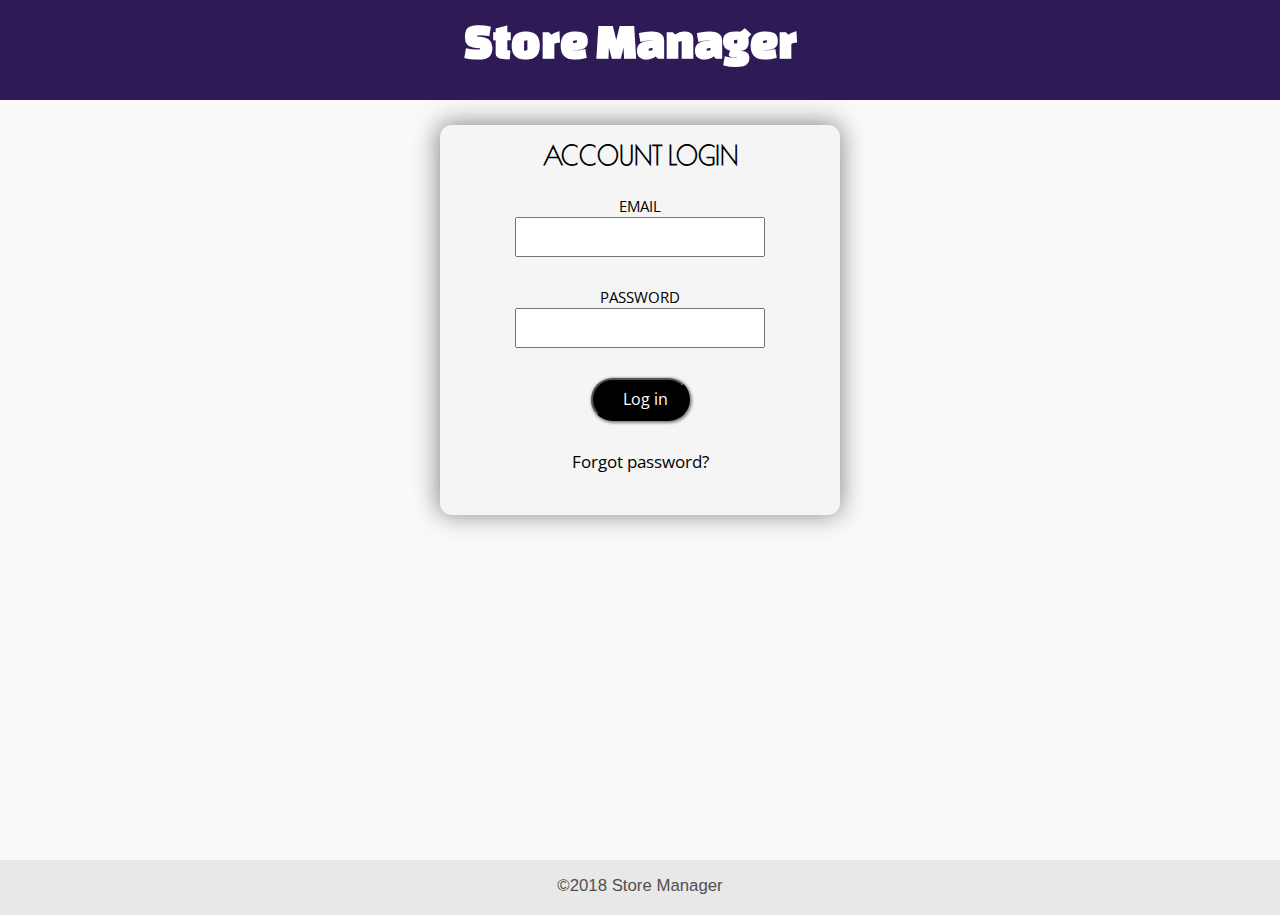
<file: UI/index.html>
<! DOCTYPE html>
<html>
    <head>
        <title>
            Log in
        </title>
        <link rel="stylesheet" type="text/css" href="static/main.css">
        <link href="https://fonts.googleapis.com/css?family=Changa+One|Open+Sans|Poiret+One" rel="stylesheet">
        <meta name="viewport" content="width=device-width, initial-scale=1.0">
    </head>
    <body>
        <div id="main">
        <header id="loginhead">
            <nav id="maintopic">
                <h1>Store Manager</h1>
            <nav>
        </header>
        <div id="admin">
            <h2 class="account">ACCOUNT LOGIN</h2>
            <form id="loginform" action="" method="POST">
                <p class="inputfields">
                   <label class="login">EMAIL</label><br>
                    <input id="email" class="input" type="text">
                </p>
                <p class="inputfields bottomfield">
                    <label class="login">PASSWORD</label><br>
                    <input id="password" class="input" type="password">
                </p>
                <input class="btn" type="button" onclick="loginUser()" value="Log in">
                <p class="forgot"><a href="#">Forgot password?</a></p>
            </form>
           
        </div>
        </div>
        <footer>
            <p>&copy;2018 Store Manager </p>
        </footer>
        <script src="static/js/login.js"></script>
    </body>
</html>
</file>
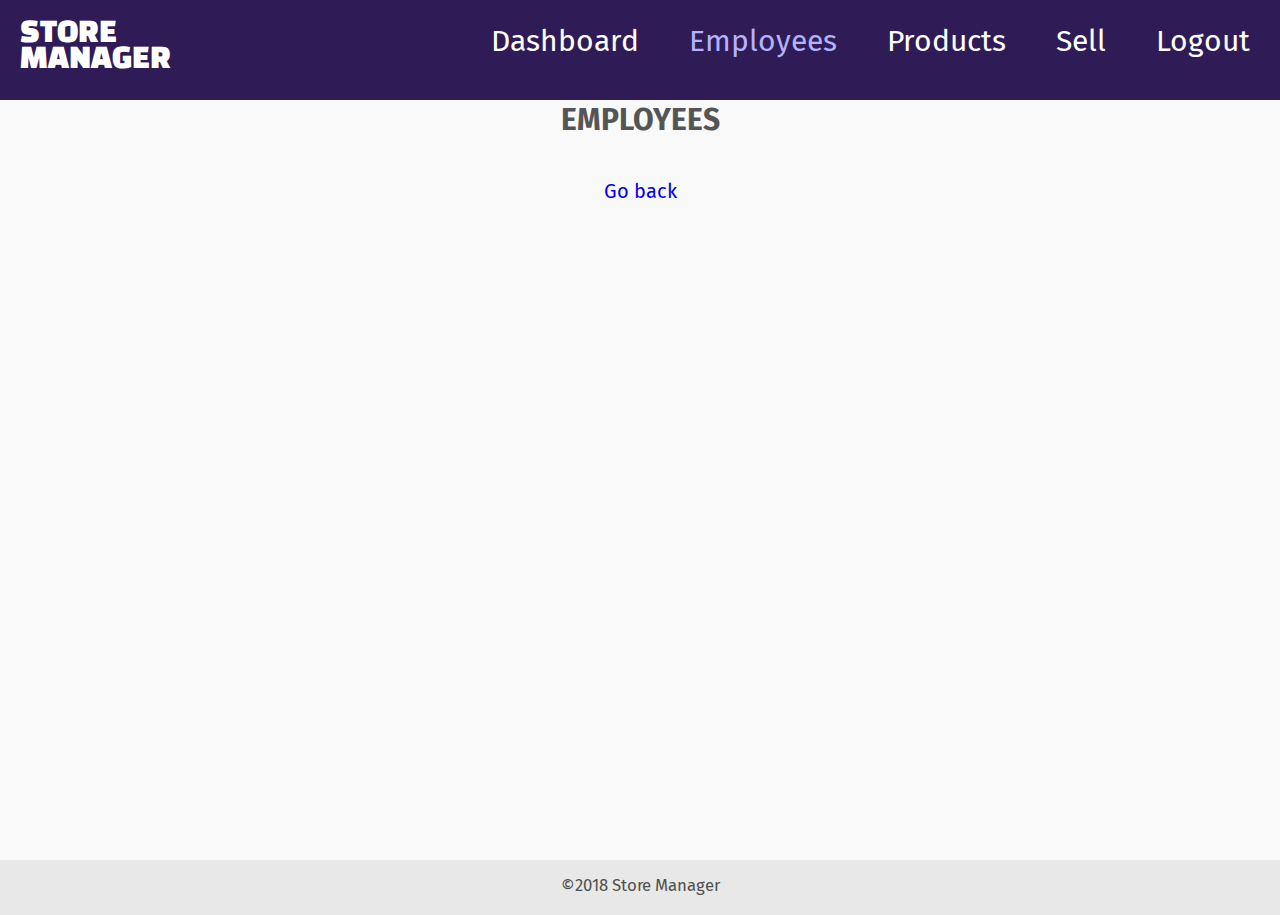
<file: UI/attendant.html>
<!DOCTYPE html>
<html>
    <head>
        <meta charset="utf-8">
        <title>Attendant</title>
        <meta name="viewport" content="width=device-width, initial-scale=1, maximum-scale=1">
        <link rel="stylesheet" href="static/main.css">
        <link href="https://fonts.googleapis.com/css?family=Changa+One|Fira+Sans" rel="stylesheet">
    </head>
    <body>
        <div id="main">
        <header id="attendanthead">
            <a href="#" id="logo">
                <p class="title">STORE</p>
                <p class="title">MANAGER</p>
            </a>
            <nav id="attendantnav">
                <a href="#" id="menu-icon"></a>
            <ul id="navbaritems">
                <li><a href="owner.html" >Dashboard</a></li>
                <li><a href="attendant.html" class="current">Employees</a></li>
                <li><a href="individual.html">Products</a></li>
                <li><a href="sell_product.html">Sell</a></li>
                <li><a href="index.html" onclick="logout()">Logout</a></li>
            </ul>
            </nav>
        </header>
        <div id="description">
            
        </div>

        <h1 id="usertitle">EMPLOYEES</h1>
        <div id="wrapper" class="clearfix">
            <ul id="theattendants">

            </ul>
        </div>
        <p class="backtext"><a href="owner.html">Go back</a></p>
        </div>
        <footer>
            <p>&copy;2018 Store Manager </p>
        </footer>
        <script src="static/js/get_attendants.js"></script>
        <script src="static/js/logout.js"></script>
    </body>
</html>
</file>
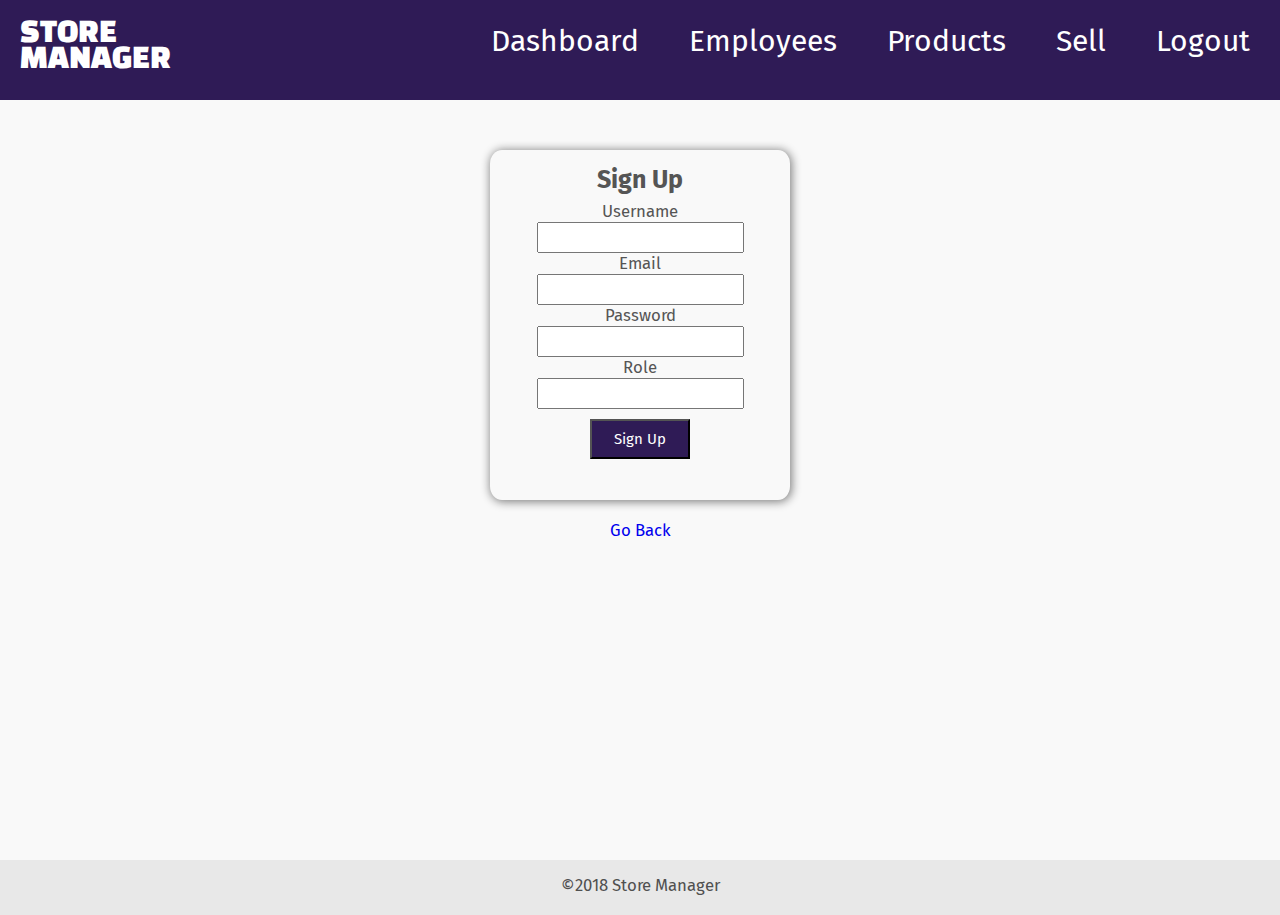
<file: UI/create.html>
<!DOCTYPE html>
<html>
    <head>
            <meta charset="utf-8">
            <title>Create user</title>
            <meta name="viewport" content="width=device-width, initial-scale=1, maximum-scale=1">
            <link rel="stylesheet" href="static/main.css">
            <link href="https://fonts.googleapis.com/css?family=Changa+One|Fira+Sans" rel="stylesheet">
    </head>
    <body>
        <div id="main">
            <header id="attendanthead">
                <a href="#" id="logo">
                    <p class="title">STORE</p>
                    <p class="title">MANAGER</p>
                </a>
                <nav id="attendantnav">
                    <a href="#" id="menu-icon"></a>
                <ul id="navbaritems" class="unordered">
                    <li><a href="owner.html">Dashboard</a></li>
                    <li><a href="attendant.html">Employees</a></li>
                    <li><a href="individual.html">Products</a></li>
                    <li><a href="sell_product.html">Sell</a></li>
                    <li><a href="index.html" onclick="logout()">Logout</a></li>
                </ul>
                </nav>
            </header>
            <div id="description">
                
            </div>
            <div id="create">
                <div>
                    <p id="usercreated"></p>
                </div>
                <h1 class="newbie">Sign Up</h1>
                <form id="userregistration" action="" method="POST">
                    <label>Username</label>
                    <p><input id="username" type="text"></p>
                    <label>Email</label>
                    <p><input id="email" type="text"></p>
                    <label>Password</label>
                    <p><input id="password" type="password"></p>
                    <label>Role</label>
                    <p><input id="role" type="text"></p>
                    <input class="newbtn" type="button" onclick="registerUser()" value="Sign Up">
                    <div id="createusererror">
                        <p id="error-user"></p>
                    </div>
                </form>
            </div>
            <a href="owner.html"><p class="back">Go Back</p></a>
        </div>
        <footer>
            <p>&copy;2018 Store Manager</p>
        </footer>
        <script src="static/js/create_user.js"></script>
        <script src="static/js/owner.js"></script>
        <script src="static/js/logout.js"></script>
    </body>
</html>
</file>
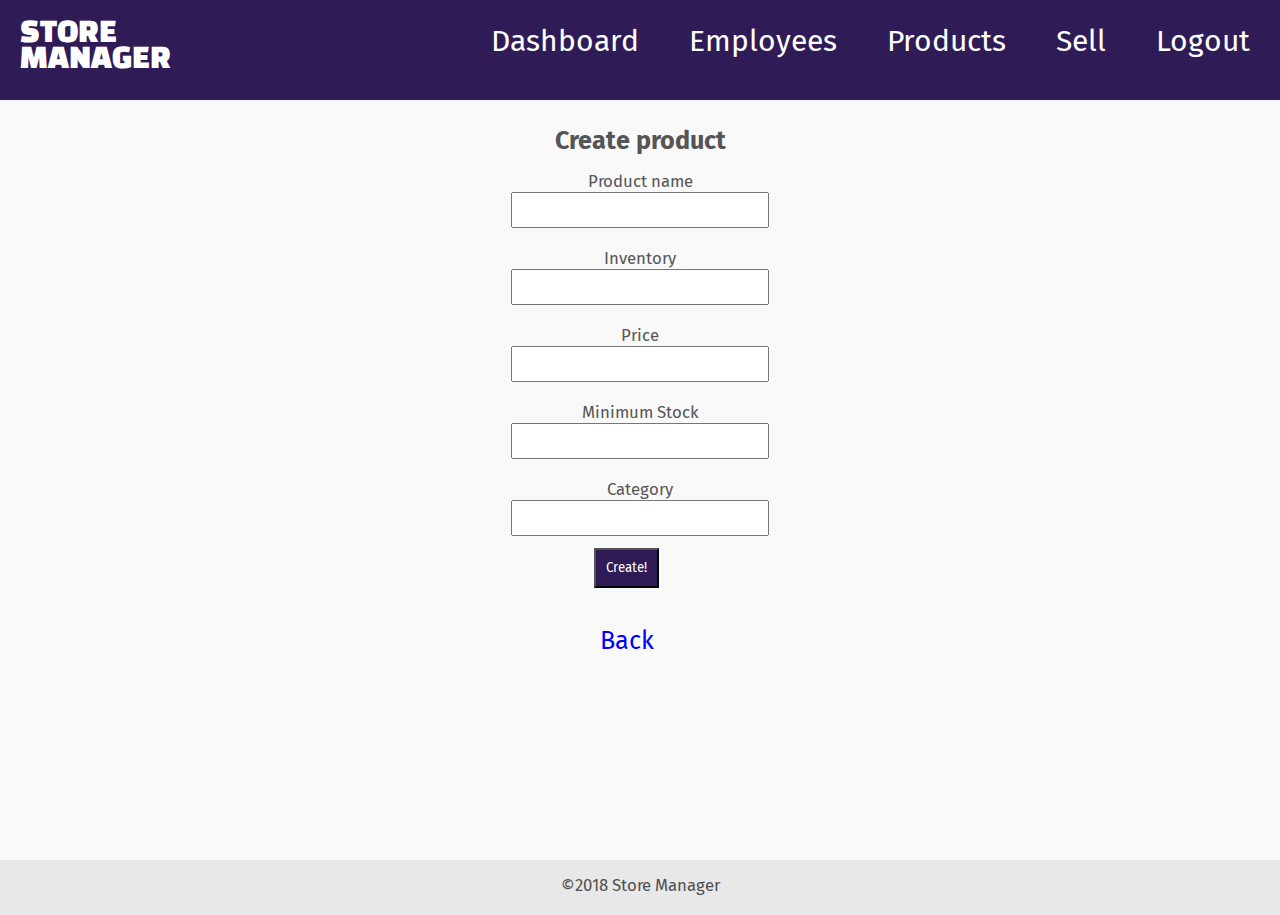
<file: UI/editproduct.html>
<!DOCTYPE html>
<html>
    <head>
        <meta charset="utf-8">
        <title>Store owner</title>
        <meta name="viewport" content="width=device-width, initial-scale=1, maximum-scale=1">
        <link rel="stylesheet" href="static/main.css">
        <link href="https://fonts.googleapis.com/css?family=Changa+One|Fira+Sans" rel="stylesheet">
    </head>
    <body>
        <div id="main">
            <header id="attendanthead">
                <a href="#" id="logo">
                    <p class="title">STORE</p>
                    <p class="title">MANAGER</p>
                </a>
                <nav id="attendantnav">
                    <a href="#" id="menu-icon"></a>
                <ul id="navbaritems" class="unordered">
                    <li><a href="owner.html">Dashboard</a></li>
                    <li><a href="attendant.html">Employees</a></li>
                    <li><a href="individual.html">Products</a></li>
                    <li><a href="sell_product.html">Sell</a></li>
                    <li><a href="index.html" onclick="logout()">Logout</a></li>
                </ul>
                </nav>
            </header>
            <div id="description">
                
            </div>
            <div class="main-items mainsqueeze">
                <div class="owner ownerheight">
                    <div>
                        <p id="product-create"></p>
                    </div>
                    <h1 class='ownerhead'>Create product</h1>
                    <form id="productform" method="POST">
                        <p class="createproduct">
                            <label>Product name</label><br>
                            <input id="createname" type="text">
                        </p>
                        <p class="createproduct">
                            <label>Inventory</label><br>
                            <input id="createinventory" type="text">
                        </p>
                        <p class="createproduct">
                            <label>Price</label><br>
                            <input id="createprice" type="text">
                        </p>
                        <p class="createproduct">
                            <label>Minimum Stock</label><br>
                            <input id="createstock" type="text">
                        </p>
                        <p class="createproduct">
                            <label>Category</label><br>
                            <input id="createcategory" type="text">
                        </p>
                        <input class="createbtn" type="button" onclick="createProduct()" value="Create!">
                        <div id="editerror">
                            <p id="error-product"></p>
                        </div>
                    </form>
                </div>
            </div>
            <div class="goback">
                <p class="gobacktext"><a href="owner.html">Back</a></p>
            </div>
        </div>
        <footer>
            <p>&copy;2018 Store Manager </p>
        </footer>
        <script src="static/js/create_product.js"></script>
        <script src="static/js/owner.js"></script>
        <script src="static/js/logout.js"></script>
    </body>
</html>
</file>
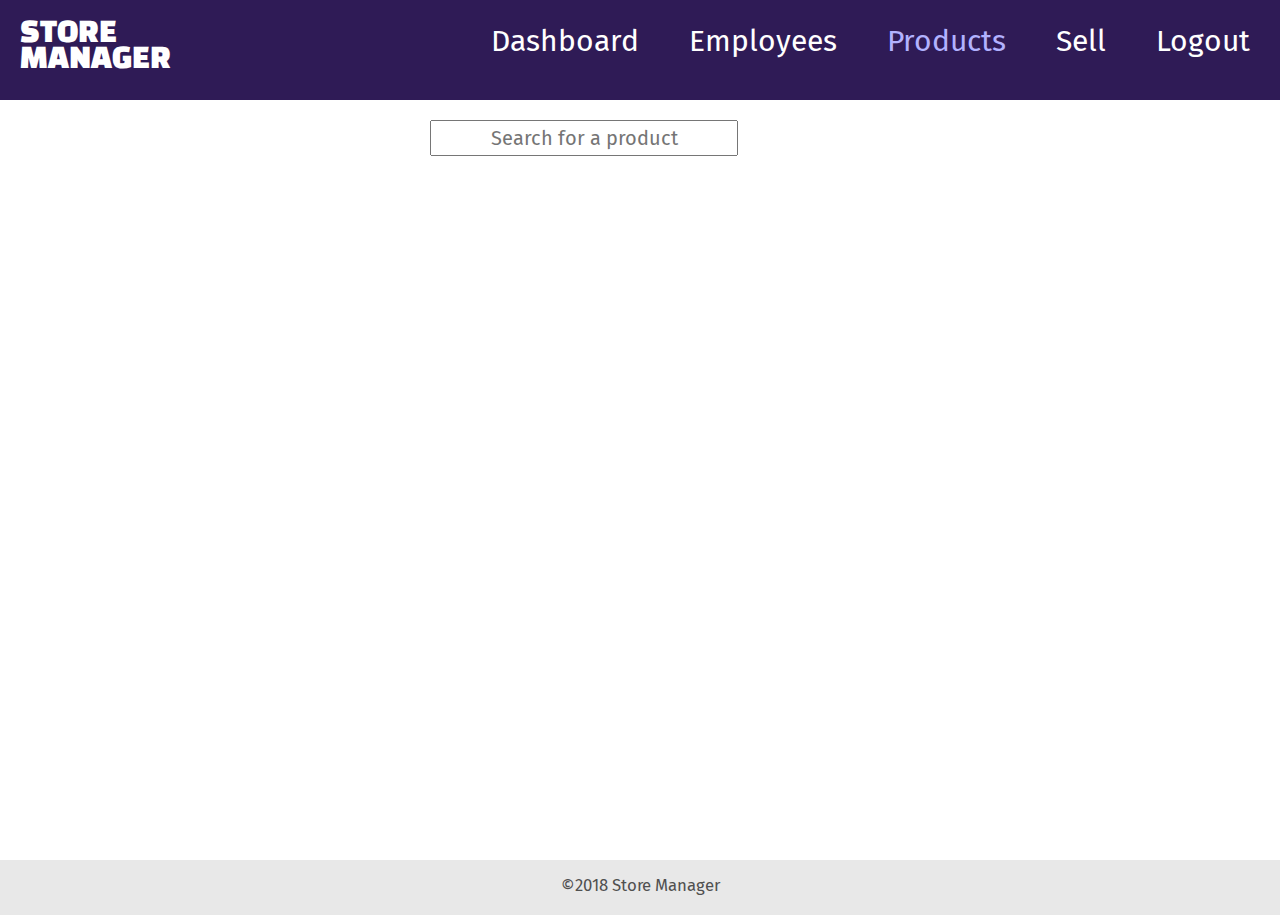
<file: UI/individual.html>
<!DOCTYPE html>
<html>
    <head>
        <meta charset="utf-8">
        <title>Store owner</title>
        <meta name="viewport" content="width=device-width, initial-scale=1, maximum-scale=1">
        <link rel="stylesheet" href="static/main.css">
        <link href="https://fonts.googleapis.com/css?family=Changa+One|Fira+Sans" rel="stylesheet">
    </head>
    <body id="indiv" onload="getProducts()">
        <div id="main">
            <header id="attendanthead">
                <a href="owner.html" id="logo">
                    <p class="title">STORE</p>
                    <p class="title">MANAGER</p>
                </a>
                <nav id="attendantnav">
                    <a href="#" id="menu-icon"></a>
                <ul id="navbaritems" class="unordered">
                    <li><a href="owner.html">Dashboard</a></li>
                    <li><a href="attendant.html">Employees</a></li>
                    <li><a href="individual.html" class="current">Products</a></li>
                    <li><a href="sell_product.html">Sell</a></li>
                    <li><a href="index.html" onclick="logout()">Logout</a></li>
                </ul>
                </nav>
            </header>
        <div id="description">
            
        </div>
        <div id="searchbar">
            <input id="myInput" type="text" onkeyup="searchInput()" placeholder="Search for a product">
        </div>
        <div id="individual">
            <ul id="myproducts">

            </ul>
        </div>
        <div>
            <p id="error-prod"></p>
        </div>
        </div>
        <footer>
            <p>&copy;2018 Store Manager </p>
        </footer>
        <script src="static/js/get_products.js"></script>
        <script src="static/js/logout.js"></script>
    </body>
</html>
</file>
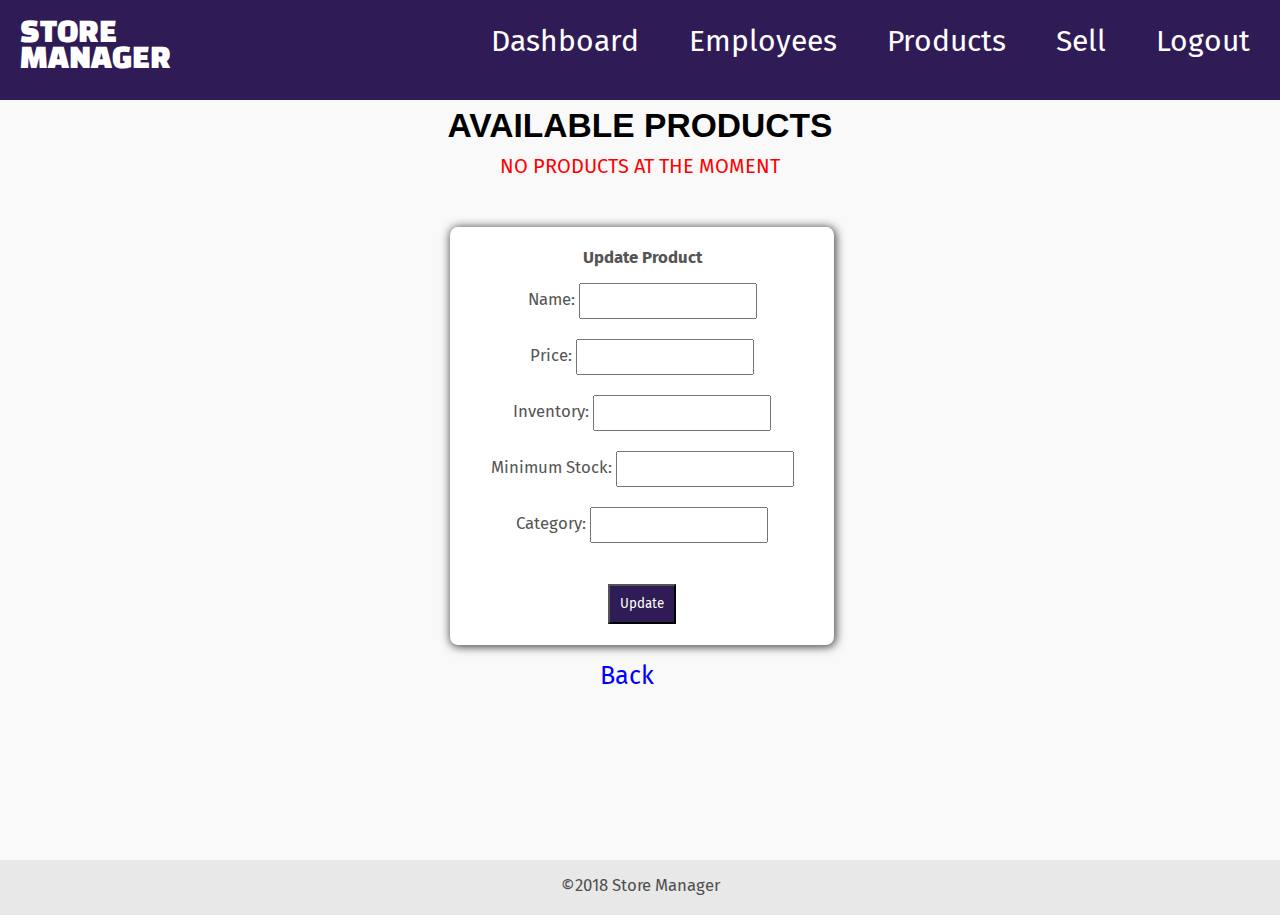
<file: UI/modify.html>
<!DOCTYPE html>
<html>
    <head>
        <meta charset="utf-8">
        <title>Store owner</title>
        <meta name="viewport" content="width=device-width, initial-scale=1, maximum-scale=1">
        <link rel="stylesheet" href="static/main.css">
        <link href="https://fonts.googleapis.com/css?family=Changa+One|Fira+Sans" rel="stylesheet">
    </head>
    <body>
        <div id="main">
            <header id="attendanthead">
                <a href="#" id="logo">
                    <p class="title">STORE</p>
                    <p class="title">MANAGER</p>
                </a>
                <nav id="attendantnav">
                    <a href="#" id="menu-icon"></a>
                <ul id="navbaritems" class="unordered">
                    <li><a href="owner.html">Dashboard</a></li>
                    <li><a href="attendant.html">Employees</a></li>
                    <li><a href="individual.html">Products</a></li>
                    <li><a href="sell_product.html">Sell</a></li>
                    <li><a href="index.html" onclick="logout()">Logout</a></li>
                </ul>
                </nav>
            </header>
            <div id="description">
                
            </div>
            <h1 id="capt">AVAILABLE PRODUCTS</h1>
            <p id="nullproducts">NO PRODUCTS AT THE MOMENT</p>
             <div style="overflow-x:auto">
                <table id="t2">
                    
                </table>
            </div>
            <p id="deleteerror"></p>
            <form id="mod-form-prod">
                <h1 id="updateprodform">Update Product</h1>
                
                <label>Name:</label>
                <input class="inputsprod" id="form-name" type="text" ><br>
                <label>Price:</label>
                <input class="inputsprod" id="form-price" type="text" ><br>
                <label>Inventory:</label>
                <input class="inputsprod" id="form-inventory" type="text" ><br>
                <label>Minimum Stock:</label>
                <input class="inputsprod"id="form-min_stock" type="text" ><br>
                <label>Category:</label>
                <input class="inputsprod" id="form-category" type="text" ><br>
                <label  id="update-error-msg"></label><br>
                <button type="submit" class="updatebtn">Update</button><br><br>
                </form>
            <div class="goback modback">
                <p class="gobacktext modifyback"><a href="owner.html">Back</a></p>
            </div>
        </div>
        <footer>
            <p>&copy;2018 Store Manager </p>
        </footer>
        <script src="static/js/delete_product.js"></script>
        <script src="static/js/logout.js"></script>
    </body>
</html>
</file>
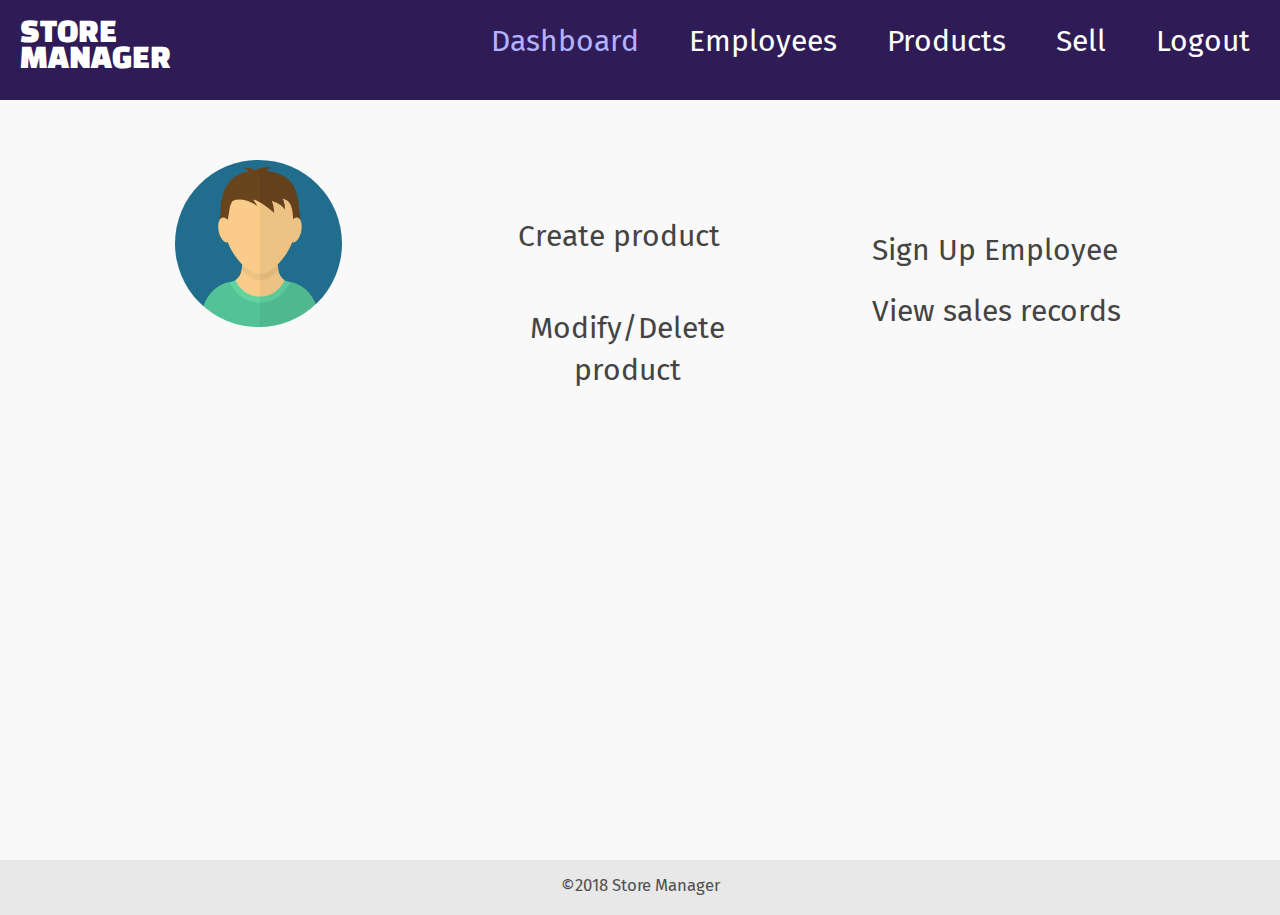
<file: UI/owner.html>
<!DOCTYPE html>
<html>
    <head>
        <meta charset="utf-8">
        <title>Store owner</title>
        <meta name="viewport" content="width=device-width, initial-scale=1, maximum-scale=1">
        <link rel="stylesheet" href="static/main.css">
        <link href="https://fonts.googleapis.com/css?family=Changa+One|Fira+Sans" rel="stylesheet">
    </head>
    <body>
        <div id="main">
        <header id="attendanthead">
            <a href="#" id="logo">
                <p class="title">STORE</p>
                <p class="title">MANAGER</p>
            </a>
            <nav id="attendantnav">
                <a href="#" id="menu-icon"></a>
            <ul id="navbaritems" class="unordered">
                <li><a href="owner.html" class="current">Dashboard</a></li>
                <li><a href="attendant.html">Employees</a></li>
                <li><a href="individual.html">Products</a></li>
                <li><a href="sell_product.html">Sell</a></li>
                <li><a href="index.html" onclick="logout()">Logout</a></li>
            </ul>
            </nav>
        </header>
        <div id="description">
            
        </div>
        <div class="main-items">
            <div class="ownerdiv">
                <ul class="ownerdetails">
                    <li>
                        <img class="displaypic" src="static/img/avatar.jpg">
                    </li>
                    <li class="owneritem ownername"><p id="usernameprof"></p></li>
                    <li class="owneritem ownername"><p id="usernamerole"></p></li>
                </ul>
            </div>
            <div class="owner-prod">
                <ul class="prodlist">
                    <li class="owneritem"><a class="owneritem2" href="editproduct.html"><p class="firstedit">Create product</p></a></li>
                    <li class="owneritem ownerdelete"><a class="owneritem2" href="modify.html"><p class="modifyedit">Modify/Delete product</p></a></li>
                </ul>
            </div>
            <div class="owner-sales">
                <ul class="saleslist">
                    <li class="owneritem"><a href="create.html"><p>Sign Up Employee</p></a></li>
                    <li class="owneritem"><a href="viewrecords.html"><p>View sales records</p></a></li>
                </ul>
            </div>
        </div>
        </div>
        <footer>
            <p>&copy;2018 Store Manager </p>
        </footer>
        <script src="static/js/owner.js"></script>
        <script src="static/js/logout.js"></script>
    </body>
</html>
</file>
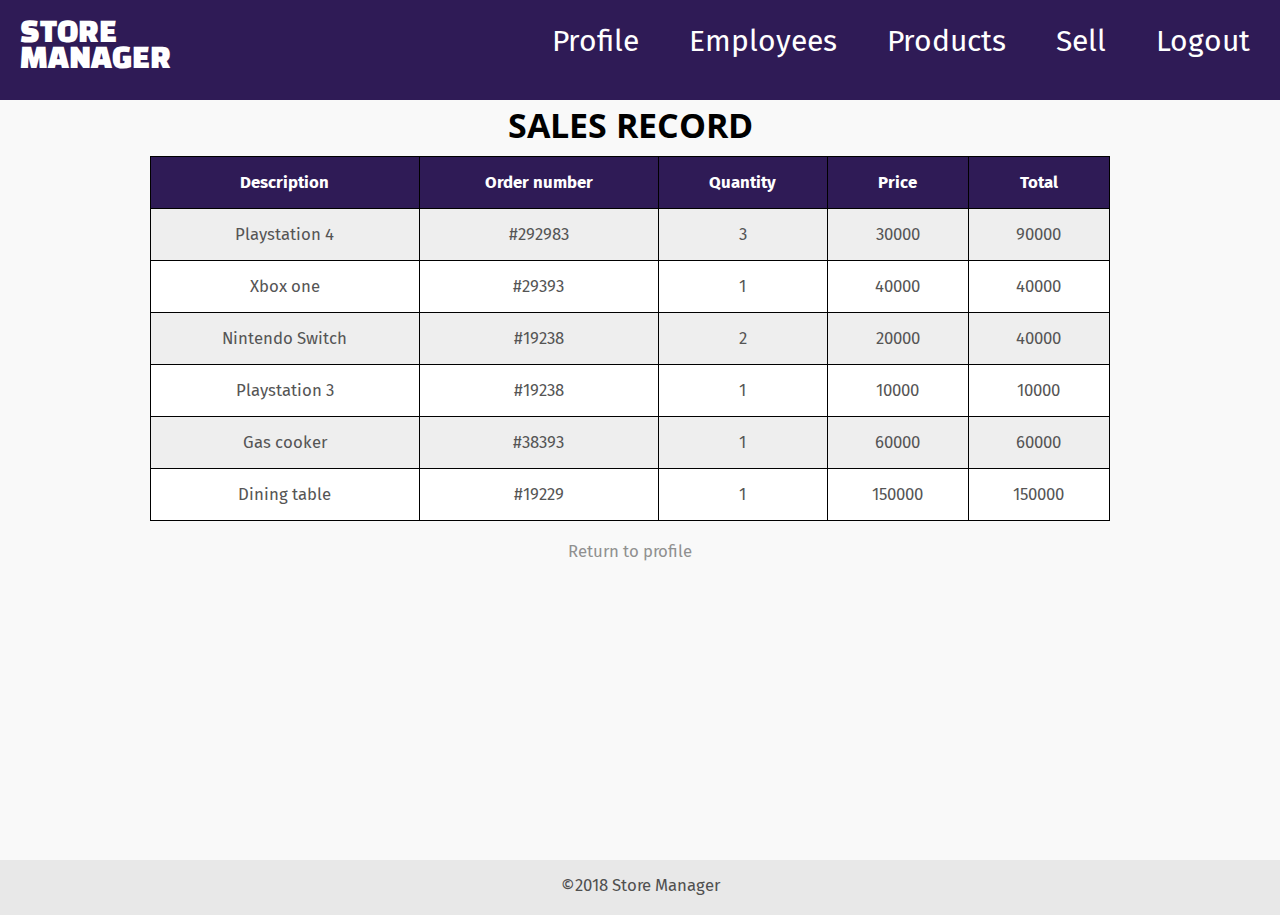
<file: UI/records.html>
<!DOCTYPE html>
<html>
    <head>
        <meta charset="utf-8">
        <title>Records</title>
        <meta name="viewport" content="width=device-width; initial-scale=1; maximum-scale=1">
        <link rel="stylesheet" href="static/main.css">
        <link href="https://fonts.googleapis.com/css?family=Changa+One|Fira+Sans:400,700|Open+Sans:400,700" rel="stylesheet">
    </head>
    <body>
        <div id="main">
        <header id="attendanthead">
            <a href="#" id="logo">
                <p class="title">STORE</p>
                <p class="title">MANAGER</p>
            </a>
            <nav id="attendantnav">
                <a href="#" id="menu-icon"></a>
            <ul id="navbaritems" class="unordered">
                <li><a href="owner.html">Profile</a></li>
                <li><a href="attendant.html">Employees</a></li>
                <li><a href="individual.html">Products</a></li>
                <li><a href="sell_product.html">Sell</a></li>
                <li><a href="index.html">Logout</a></li>
            </ul>
            </nav>
        </header>
        <div id="records2">
            <table id="t1">
                <caption id="capt">SALES RECORD</caption>
                <tr>
                    <th>Description</th>
                    <th>Order number</th>
                    <th>Quantity</th>
                    <th>Price</th>
                    <th>Total</th>
                </tr>
                <tr>
                    <td>Playstation 4</td>
                    <td>#292983</td>
                    <td>3</td>
                    <td>30000</td>
                    <td>90000</td>
                </tr>
                <tr>
                    <td>Xbox one</td>
                    <td>#29393</td>
                    <td>1</td>
                    <td>40000</td>
                    <td>40000</td>
                </tr>
                <tr>
                    <td>Nintendo Switch</td>
                    <td>#19238</td>
                    <td>2</td>
                    <td>20000</td>
                    <td>40000</td>
                </tr>
                <tr>
                    <td>Playstation 3</td>
                    <td>#19238</td>
                    <td>1</td>
                    <td>10000</td>
                    <td>10000</td>
                </tr>
                <tr>
                    <td>Gas cooker</td>
                    <td>#38393</td>
                    <td>1</td>
                    <td>60000</td>
                    <td>60000</td>
                </tr>
                <tr>
                    <td>Dining table</td>
                    <td>#19229</td>
                    <td>1</td>
                    <td>150000</td>
                    <td>150000</td>
                </tr>
            </table>
            <p class="final"><a href="attendant.html">Return to profile</a></p>
        </div>
        </div>
        <footer>
            <p>&copy;2018 Store Manager </p>
        </footer>
    </body>
</html>
</file>
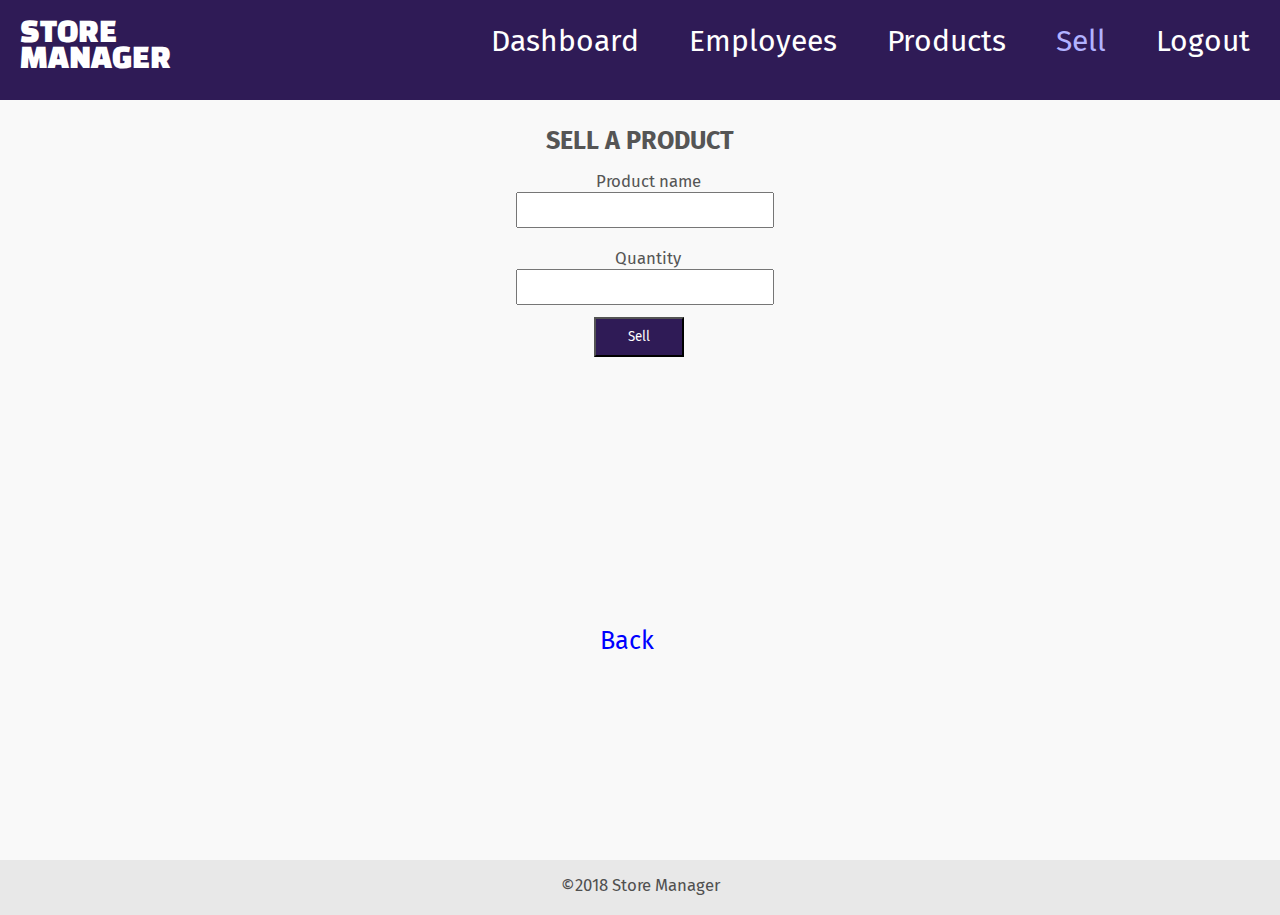
<file: UI/sell_product.html>
<!DOCTYPE html>
<html>
    <head>
        <meta charset="utf-8">
        <title>Store owner</title>
        <meta name="viewport" content="width=device-width, initial-scale=1, maximum-scale=1">
        <link rel="stylesheet" href="static/main.css">
        <link href="https://fonts.googleapis.com/css?family=Changa+One|Fira+Sans" rel="stylesheet">
    </head>
    <body>
        <div id="main">
            <header id="attendanthead">
                <a href="#" id="logo">
                    <p class="title">STORE</p>
                    <p class="title">MANAGER</p>
                </a>
                <nav id="attendantnav">
                    <a href="#" id="menu-icon"></a>
                <ul id="navbaritems" class="unordered">
                    <li><a href="owner.html">Dashboard</a></li>
                    <li><a href="attendant.html">Employees</a></li>
                    <li><a href="individual.html">Products</a></li>
                    <li><a href="sell_product.html" class="current">Sell</a></li>
                    <li><a href="index.html" onclick="logout()">Logout</a></li>
                </ul>
                </nav>
            </header>
            <div id="description">
                
            </div>
            <div class="main-items mainsqueeze">
                <div class="owner ownerheight">
                    <div>
                        <p id="sell-create"></p>
                    </div>
                    <h1 class='ownerhead'>SELL A PRODUCT</h1>
                    <form id="sale-form" method="POST">
                        <p class="createproduct">
                            <label>Product name</label><br>
                            <input id="salename" type="text">
                        </p>
                        <p class="createproduct">
                            <label>Quantity</label><br>
                            <input id="salequantity" type="text">
                        </p>
                        <input id="salebtn" class="createbtn" type="button" onclick="sellProduct()" value="Sell">
                        <div id="editerror">
                            <p id="error-sale"></p>
                        </div>
                    </form>
                </div>
            </div>
            <div class="goback">
                <p class="gobacktext"><a href="owner.html">Back</a></p>
            </div>
        </div>
        <footer>
            <p>&copy;2018 Store Manager </p>
        </footer>
        <script src="static/js/sell_product.js"></script>
        <script src="static/js/owner.js"></script>
        <script src="static/js/logout.js"></script>
    </body>
</html>
</file>
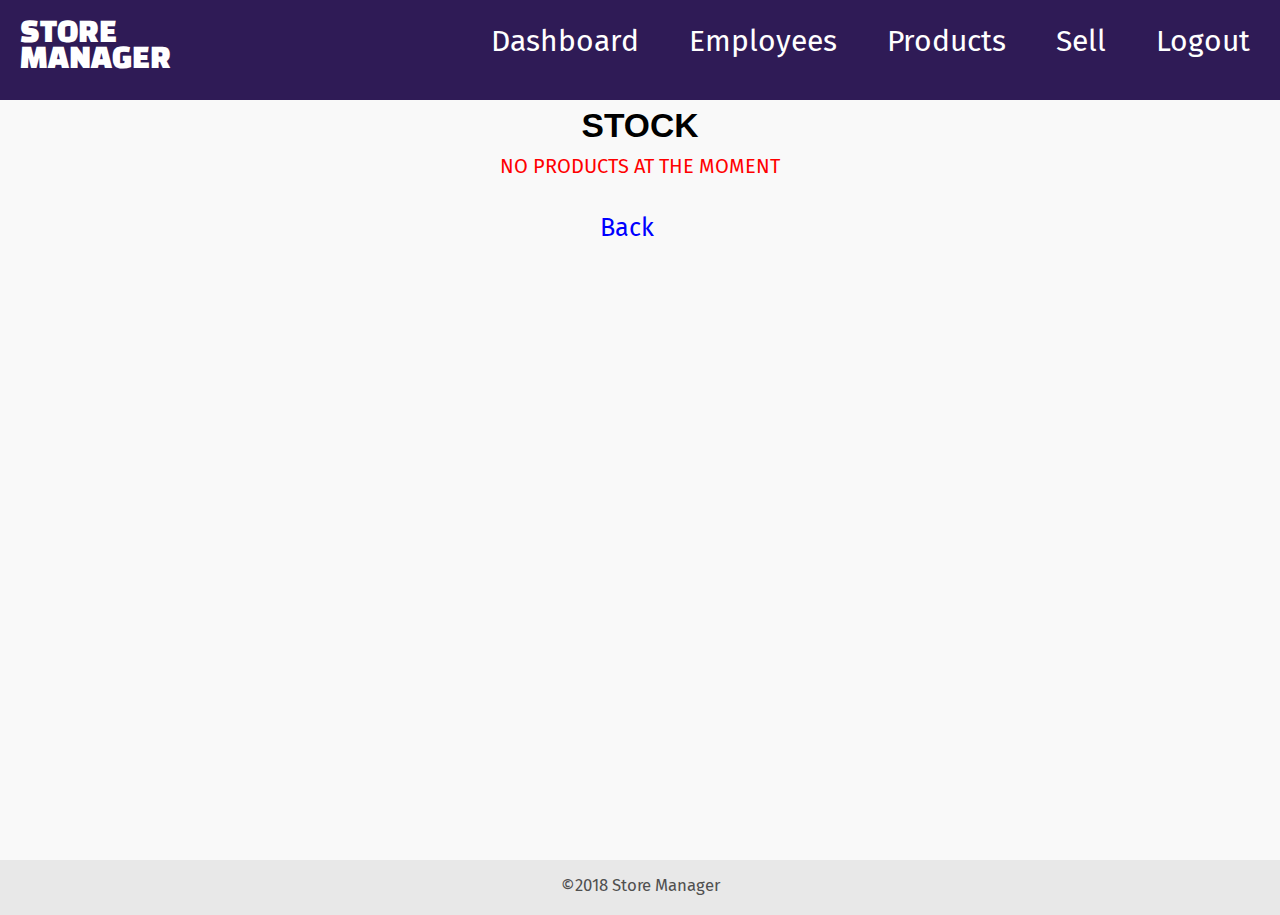
<file: UI/stock.html>
<!DOCTYPE html>
<html>
    <head>
        <meta charset="utf-8">
        <title>Store owner</title>
        <meta name="viewport" content="width=device-width, initial-scale=1, maximum-scale=1">
        <link rel="stylesheet" href="static/main.css">
        <link href="https://fonts.googleapis.com/css?family=Changa+One|Fira+Sans" rel="stylesheet">
    </head>
    <body>
        <div id="main">
            <header id="attendanthead">
                <a href="#" id="logo">
                    <p class="title">STORE</p>
                    <p class="title">MANAGER</p>
                </a>
                <nav id="attendantnav">
                    <a href="#" id="menu-icon"></a>
                <ul id="navbaritems" class="unordered">
                    <li><a href="owner.html">Dashboard</a></li>
                    <li><a href="attendant.html">Employees</a></li>
                    <li><a href="individual.html">Products</a></li>
                    <li><a href="sell_product.html">Sell</a></li>
                    <li><a href="index.html" onclick="logout()">Logout</a></li>
                </ul>
                </nav>
            </header>
            <div id="description">
                
            </div>
            <h1 id="capt">STOCK</h1>
            <p id="nullproducts">NO PRODUCTS AT THE MOMENT</p>
             <div style="overflow-x:auto">
                <table id="t3">
                    
                </table>
            </div>
            <div class="goback modback">
                <p class="gobacktext modifyback"><a href="owner.html">Back</a></p>
            </div>
        </div>
        <footer>
            <p>&copy;2018 Store Manager </p>
        </footer>
        <script src="static/js/stock.js"></script>
        <script src="static/js/logout.js"></script>
    </body>
</html>
</file>
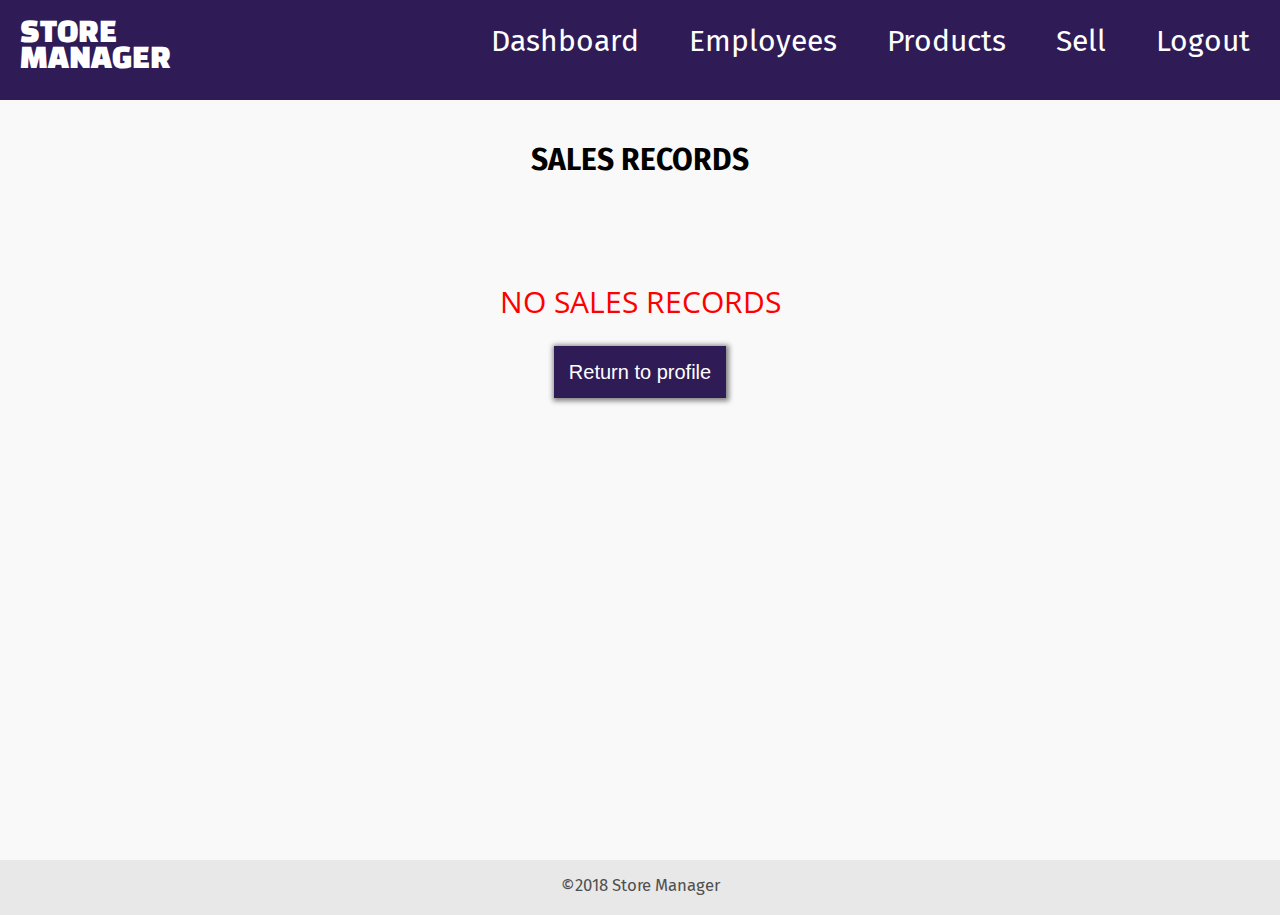
<file: UI/viewrecords.html>
<!DOCTYPE html>
<html>
    <head>
        <meta charset="utf-8">
        <title>View records</title>
        <meta name="viewport" content="width=device-width, initial-scale=1, maximum-scale=1">
        <link rel="stylesheet" href="static/main.css">
        <link href="https://fonts.googleapis.com/css?family=Changa+One|Fira+Sans:400,700|Open+Sans:400,700" rel="stylesheet">
    </head>
    <body onload="salesRecords()">
        <div id="main">
            <header id="attendanthead">
                <a href="#" id="logo">
                    <p class="title">STORE</p>
                    <p class="title">MANAGER</p>
                </a>
                <nav id="attendantnav">
                    <a href="#" id="menu-icon"></a>
                <ul id="navbaritems" class="unordered">
                    <li><a href="owner.html">Dashboard</a></li>
                    <li><a href="attendant.html">Employees</a></li>
                    <li><a href="individual.html">Products</a></li>
                    <li><a href="sell_product.html">Sell</a></li>
                    <li><a href="index.html" onclick="logout()">Logout</a></li>
                </ul>
                </nav>
            </header>
            <div id="description">
                
            </div>
            <div id="recordsales">
                <h1>SALES RECORDS</h1>
                
                <div style="overflow-x:auto">
                    <table id="adminview">
                        
                    </table>
            </div>
                <p id="nosales">NO SALES RECORDS</p>
                <p class="parentrecord"><a class="profrecords"href="owner.html">Return to profile</a></p>
            </div>
        </div>
        <footer>
            <p>&copy;2018 Store Manager </p>
        </footer>
        <script src="static/js/sales_records.js"></script>
        <script src="static/js/logout.js"></script>
    </body>
</html>
</file>
<file: UI/static/main.css>
/*RESET*/
html, body, div, span, applet, object, iframe, h1, h2, h3, h4, h5, h6, p, blockquote, pre, a, abbr, acronym, address, big, cite, code, del, dfn, em, font, img, ins, kbd, q, s, samp, small, strike, strong, sub, sup, tt, var, b, u, i, center, dl, dt, dd, ol, ul, li, fieldset, form, label, legend, table, caption, tbody, tfoot, thead, tr, th, td {margin:0; padding:0; border:0; outline:0; font-size:100%; vertical-align:baseline; background:transparent;} body {line-height: 1;}ol, ul{list-style:none;} blockquote, q{quotes:none;} blockquote:before, blockquote:after, q:before, q:after{content:'';content:none;} :focus{outline:0;} ins{text-decoration:none;} del{text-decoration:line-through;} table{border-collapse:collapse; border-spacing:0;}

/*************************
PAGE: INDEX.HTML
*************************/

a {
    text-decoration: none;
}

body {
    background-color: #e8e8e8;
}

#loginhead {
    height: 100px;
    background: hsl(260, 52%, 22%);
}

#maintopic {
    padding: 30px 20px 20px 0;
    text-align: center;
    color: #fff;
    font-family: 'Changa One', cursive;
    overflow: hidden;
    font-size: 3em;
}


#admin {
    text-align: center;
    width: 80%;
    padding-top: 20px;
    padding-bottom: 20px;
    margin: 20px auto;
    background-color: #f5f5f5;
    border-radius: 3%;
    box-shadow: -0.5px -1px 25px 0.7px #888888;
    height: 350px;
}

.account {
    font-family: 'Poiret One', cursive;
    font-size: 25px;
    margin-bottom: 20px;
    color: #000;
}

.inputfields {
    margin-top: 30px;
    color: #000;
}

.bottomfield {
    margin-bottom: 30px;
}

.login {
    font-family: 'Open Sans', sans-serif;
    font-size: 15px;
}

.input {
    height: 40px;
    width: 250px;
    font-size: 20px;
    font-family: 'Open Sans', sans-serif;

}

input:focus {
   outline: none;

}

.btn {
    font-size: 16px;
    color: #fff;
    line-height: 1.2;
    font-family: 'Open Sans', sans-serif;
    align-items: center;
    padding: 10px 20px 10px 30px;
    background-color: #000;
    border-radius: 27px;
    box-shadow: 1px 1px 3px 1px grey;
    margin-bottom: 10px;
}

.btn > a {
    color: #fff;
}

.forgot{
    margin-top: 20px;
}

.forgot > a {
    font-family: 'Open Sans', sans-serif;
    color: #000;
}

.forgot > a:hover {
    color: #444;
}

#error-message {
    color: red;
    font-family: 'Open Sans', sans-serif;
}

@media screen and (min-width: 660px) {
    #admin {
        padding: 20px 40px 150px 40px;
        margin: 25px auto 0 auto;
        width: 25%;
        height: 220px;
    }


}


/************************
PAGE: ATTENDANT.HTML
*************************/

a {
    text-decoration: none;
}

body {
    font-size: 1.05em;
    line-height: 1.25em;

    background: #f9f9f9;
    color: #555;
}

header > a {
    color: #fff;
    text-decoration: none;
    font-family: 'Fira Sans', sans-serif;
}

a:hover {
    color: #b2b2ff;
}

#attendanthead {
    background: #2f1b56;
    width: 100%;
    height: 100px;
    top: 0;
    left: 0;
}

#logo{
    margin: 20px;
    float: left;
    width: 200px;
    height: 40px;
    font-size: 2em;
    display: block;
    font-family: 'Changa One', cursive;
}

#attendantnav {

    float: right;
    padding: 20px;

}

#menu-icon {
    display: hidden;
    width: 40px;
    height: 40px;
    background: #444 url(../static/img/menu2.png) center;
}

a:hover#menu-icon {
    background-color: #fff;
    border-radius: 4px 4px 0 0;
}

ul {
    list-style: none;
}


#navbaritems > li {
    display: inline-block;
    float: left;
    font-size: 30px;
    padding: 10px 10px 10px 40px;
}

li a {
    font-family: 'Fira Sans', sans-serif;
    color: #fff;
}

.current {
    color: #b2b2ff;
}

.attendantdescription {
    font-size: 20px;
    margin-bottom: 5px;
}

.attendantlist {
    background-color: #fff;
    box-shadow: 1px 1px 10px 0px #444;
    width: 250px;
    height: 150px;
    padding: 10px 0px 10px 10px;
    border-radius: 2%;
    font-family: 'Fira sans', sans-serif;
    color: #2f1b56;
    margin-bottom: 40px;
    margin-left: 30px;
    float: left;
}

#usertitle {
    font-family: 'Fira sans', sans-serif;
    margin-top:10px;
    font-size: 30px;
    text-align: center;
}



/*****
BODY
********/

.avatar {
    border-radius: 100%;
    width: 40%;
    margin-right: 20px;
    box-shadow: -0.5px 3px 20px 3px #555;
}

#wrapper {
    margin-top: 50px;
    margin-left: 50px;
    margin-right: 5px;
}

#records {
    float: left;
    margin-top: 50px;
    text-align: center;

}


.title {
    padding-bottom:5px;
}

.wrap-items {
    font-family: 'Fira sans', sans-serif;
    color: #000;
    font-size: 1.5em;
    line-height: 1.5;
    margin-bottom: 10px;
    border-radius: 2%;

}

#records > .wrap-items {
    margin-left: 170px;
    margin-bottom: 25px;
    background-color: #d3d3d3;
    padding: 10px 30px;
    box-shadow: 2px 1px 10px 2px #d3d3d3;
    color: #3232ff;
}

.wrap-items {
    display: inline-block;
    padding-bottom: 5px;
    padding-top: 5px;

}

.wrap-items > a {
    color: #3232ff;
}

.wrap-items > a:hover {
    color: #00007c;
}

footer {
    background: #e8e8e8;
    clear: both;
    height: 40px;
    text-align: center;
    font-family: 'Fira Sans', sans-serif;
    color: #505050;
    padding-top: 15px;

}

#main {
    min-height: calc(100vh - 40px);
}

.clearfix::after {
    content: "";
    clear: both;
    display: table;
}

.backtext {
    font-family: 'Fira sans', sans-serif;
    font-size: 20px;
    margin-bottom: 20px;
    text-align: center;
}
/**********************
PAGE: STORE OWNER
***********************/

#description {
    background-color: #d3d3d3;
    text-align: right;
    font-family: 'Fira Sans', sans-serif;
}

.subdescription {
    padding: 5px 20px 5px 0 ;
}

.main-items {
    max-width: 90%;
    margin: 0 auto;

}

.ownerdiv {
    text-align: center;
    margin-top: 30px;
    padding-top: 20px;
    border-radius: 2%;
    float: left;
    width: 33.33%;
    height: 300px;
}

.ownerdiv:hover, .owner-prod:hover, .owner-sales:hover {
    background: #dcdcdc;
    box-shadow: 1px 1px 15px 2px grey;
}

.ownerdetails > .owneritem {
    font-size: 25px;
    margin-bottom: 10px;
    margin-left: 35px;
    
}

.ownerdetails > li {
    display: inline-block;
    float: left;
    font-size: 30px;
    padding: 10px 10px 10px 40px;
}

.prodlist > li {
    display: inline-block;
    float: left;
    font-size: 30px;
    padding: 10px 10px 10px 40px;
}

.saleslist > li {
    display: inline-block;
    float: left;
    font-size: 30px;
    padding: 10px 10px 10px 40px;
}

.owner-prod {
    text-align: center;
    padding-top: 80px;
    margin-top: 25px;
    float: left;
    width: 33.33%;
    margin-bottom: -20px;
    height: 230px;
    border-radius: 2%;
    
}

.ownerdelete {
    margin-right: 80px;
}

.owner-sales {
    text-align: center;
    margin-top: 30px;
    float: right;
    width: 33.33%;
    font-size: 30px;
    height: 210px;
    padding-top: 100px;
    padding-bottom: -10px;
    border-radius: 2%;
}

.saleslist > .owneritem {
    margin-bottom: 20px;

}

.prodlist > .owneritem {
    margin-bottom: 30px;
    font-size: 30px;
    line-height: 1.4;
    text-align: center;
    margin-left: -20px;
}

.owneritem > a {
    color: #444;
}

.owneritem > a:hover {
    color: #4c4cff;
}

.owneritem2 > .firstedit {
    margin-left: 50px;
    
}

.owneritem2 > .modifyedit {
    margin-left: 45px;
}



.displaypic {
    border-radius: 100%;
    width: 50%;
    margin-right: 25px;
}

.owneritem {
    font-family: 'Fira Sans', sans-serif;
    color: #444;
}

#usernamerole {
    margin-left: 15px;
}

#usernameprof {
    margin-left: -25px;
}

/*****************
PAGE: MODIFY.HTML
****************/

.modback {
    margin-top: 20px;
}

.danger {
    color: red;
}

.safeman {
    color: blue;
}

table {
    width: 100%;
}

table, th, td {
    border: 1px solid black;
    border-collapse: collapse;

}

th, td {
    padding: 15px;
}

#t2 {
    font-family: 'Fira sans', sans-serif;
    width: 80%;
    margin: 0 auto;
   
}



table#t2 tr:nth-child(even) {
    background-color: #eee;
}

table#t2 tr:nth-child(odd) {
    background-color: #fff;
}

table#t2 th {
    color: white;
    background-color: #2f1b56;
}

#capt {
    text-align: center;
}

.modify-btn {
    background-color: #2f1b56;
    color: #fff;
    font-family: 'Fira sans', sans-serif;
    font-size: 20px;
}

.delete-btn {
    background-color: red;
    color: #fff;
    font-family: 'Fira sans', sans-serif;
    font-size: 20px;
}

#mod-form-prod {
    text-align: center;
    background: #fff;
    font-family: 'Fira sans', sans-serif;
    margin-top: 30px;
    width: 30%;
    margin-left: 450px;
    border-radius: 2%;
    box-shadow: 1px 1px 10px 1px #444;
    padding-top:20px;
}

.inputsprod {
    margin-bottom: 20px;
    height: 30px;
    font-family: 'Fira sans', sans-serif;
}

.updatebtn {
    background-color: #2f1b56;
    color: #fff;
    padding: 10px;
    font-family: 'Fira sans', sans-serif;
}

#update-error-msg {
    color: red;
}

#titleprod {
    text-align: center;
    font-family: 'Fira sans', sans-serif;
    color: #000;
    font-size: 20px;
    margin-bottom: 20px;
}

#nullproducts {
    text-align: center;
    font-family: 'Fira sans', sans-serif;
    color: red;
    font-size: 20px;
    margin-bottom: 20px;
}


#updateprodform {
    margin-bottom: 15px;
}

#deleteerror {
    font-family: 'Fira sans', sans-serif;
    color: red;
    text-align: center;
    margin-top: 10px;
}
/*****************
PAGE: CREATE SALE ATTENDANT
****************/

#create {
    text-align: center;
    margin: 50px auto 0 auto;
    box-shadow: 1px 1px 10px 1px grey;
    width: 300px;
    height: 350px;
    border-radius: 4%;
    font-family: 'Fira sans', sans-serif;
}

#create > h1 {
    padding-top: 20px;
    padding-bottom: 10px;
    font-family: 'Fira sans', sans-serif;
    font-size: 25px;
}

.newbtn {
    margin-top: 10px;
    background-color: #2f1b56;
    width: 100px;
    height: 30px;
    color: #fff;
    font-family: 'Fira sans', sans-serif;
    font-size: 20px;
}

.newbtn:hover {
    background-color: #3232ff;
}
.back {
    margin-top: 20px;
    margin-bottom: 20px;
    font-family: 'Fira sans', sans-serif;
    text-align:center;
}

#create a {
    color: #3232ff;
}

#error-user {
    color: red;
}

#usercreated {
    color: #2f1b56;
}

#userregistration input {
    height: 25px;
    font-size: 15px;
}

#userregistration .newbtn {
    height: 40px;
}



/*****************
PAGE: CREATE HTML
****************/
table {
    width: 100%;
}

table, th, td {
    border: 1px solid black;
    border-collapse: collapse;

}

th, td {
    padding: 15px;
}

#records2 {
    width: 960px;
    text-align: center;
    margin-left: 150px;
    font-family: 'Fira sans', sans-serif;
}

#capt {
    font-family: 'Open sans', sans-serif;
    font-weight: bold;
    font-size: 2em;
    color: #000;
    padding-bottom: 20px;
    margin-top: 15px;
}

table#t1 tr:nth-child(even) {
    background-color: #eee;
}

table#t1 tr:nth-child(odd) {
    background-color: #fff;
}

table#t1 th {
    color: white;
    background-color: #2f1b56;
}

.final {
    padding-top: 20px;
    padding-bottom: 30px;

}

.final > a {
    color: #909090;
}

.final > a:hover {
    color: #2f1b56;
}



/*****************
PAGE: VIEW RECORDS
****************/

.viewbtn {
    background-color: #3232ff;
    color: #fff;
}

#recordsales > h1 {
    margin-top: 50px;
    color: #000;
    font-size: 30px;
}

.filter {
    margin-top: 50px;
    margin-bottom: 20px;
    font-size: 20px;
    color: #000;
}

.filter > a {
    text-decoration: none;
    color: black;

}


.firstspan {
    background-color: #b2b2ff;
    padding: 5px 5px;
    margin-left: 15px;
    box-shadow: 0px 3px 10px #606060;
}

.secondspan {
    background-color: #4c4cff;
    padding: 5px 5px;
    margin-left: 15px;
    box-shadow: 0px 3px 10px #606060;
}

.thirdspan {
    background-color: #9999ff;
    padding: 5px 5px;
    margin-left: 15px;
    box-shadow: 0px 3px 10px #606060;
}



#recordsales {
    font-family: 'Fira Sans', sans-serif;
    text-align: center;

}


#adminview {
    max-width: 50%;
    margin-top: 30px;
    margin-bottom: 30px;
    margin-left: auto;
    margin-right: auto;
}



table#adminview tr:nth-child(even) {
    background-color: #eee;
}

table#adminview tr:nth-child(odd) {
    background-color: #fff;
}

table#adminview th {
    color: white;
    background-color: #2f1b56;
}

.parentrecord {
    margin-top: 50px;
    margin-bottom: 40px;
}

.profrecords {
    background-color: #2f1b56;
    padding: 15px;
    font-family: 'Fira-sans', sans-serif;
    font-size: 20px;
    color: #fff;
    box-shadow: 1px 1px 5px 2px grey;
}

#nosales {
    margin-top: 60px;
    font-size: 30px;
    color: red;
    font-family: 'Open sans', sans-serif;
}

/*****************
INDIVIDUAL PRODUCT PAGE
****************/
#categories {
    margin-left: 20px;
    margin-top: 20px;
}
#categories > p {
    font-family: 'Fira-sans', sans-serif;
}

#selectbtn {
    background-color:#3232ff;
}

.categorypg button {
    color: #fff;
    font-family: 'Fira sans', sans-serif;
    width: 100px;
    height: 30px;
    background-color: #007f00;
}
#individual {
    margin-left: 80px;
    margin-top: 20px;
    max-width: 100%;

}

.individualprod {
    background-color: #fff;;
    margin-left: 70px;
    margin-bottom: 30px;
    height: 350px;
    float: left;
    width: 20%;
    border-radius: 3%;
    box-shadow: 1px 1px 10px 3px #d3d3d3;
}

.individualprod > img {
    width: 100%;
    border-radius: 2%;

}

.individualprod >p {
    padding: 2px;
    margin: 0 auto;
    font-family: 'Fira sans', sans-serif;
    border-bottom: 0.5px solid #d3d3d3;
    font-size: 20px;
    width: 95%;
    line-height: 1.2;
}

.prodbtn {
    margin-top: 10px;
    background-color: #000066;
    color: #fff;
    font-family: 'Fira sans', sans-serif;
    width: 100px;
    height: 40px;
}

#searchbar {
    margin: 20px auto;
}

#searchbar > input {
    text-align: center;
    width: 300px;
    height: 30px;
    margin-left: 430px;
    font-family: 'Fira sans', sans-serif;
    font-size: 20px;
}

#error-prod {
    text-align: center;
    font-family: 'Open sans', sans-serif;
    font-size: 30px;
    color: red;
}

#indiv {
    background-color: #fff;
}
.productdescription {
    font-family: 'Fira sans', sans-serif;
    color: #444;
    margin-bottom: 10px;
    font-size: 20px;
    border-bottom: 1px solid #444;
}

.add-cart {
    background-color: #2f1b56;
    font-family: "Fira sans", sans-serif;
    color: #fff;
    font-size: 20px;
    margin-left: 10px;
    padding: 7px;
    margin-top: 20px;
}

#myproducts li {
    background: #fff;
    margin-left: 30px;
    border-radius: 2%;
    box-shadow: 1px 1px 5px 1px #606060;
    height: 150px;
    width: 200px;
    margin-bottom: 50px;
    padding: 20px;
    float: left;
}





/*********************
PAGE: EDIT PRODUCT
*********************/

.owner {
    margin-right: 400px;
    margin-left: 400px;
    margin-bottom: 50px;
}

.ownerheight {
    height: 450px;
}

.prodheight {
    height: 390px;
}

.ownerhead {
    margin-bottom: 20px;
    margin-top: 30px;
    font-family: 'Fira sans', sans-serif;
    font-size: 1.5em;
    text-align: center;
}

.createproduct {
    font-family: 'Fira sans', sans-serif;
    text-align: center;
}

.createproduct > input {
    height: 30px;
    width: 250px;
    margin-bottom: 20px;
    font-size: 25px;
    font-family: 'Fira sans', sans-serif;
    color: #444;
}

.createbtn {
    font-family: 'Fira sans', sans-serif;
    margin-top: -10px;
    background-color: #2f1b56;
    color: #fff;
    padding: 10px;
    margin-left: 130px;
    margin-bottom: -8px;
}

.modifyhead {
    font-family: 'Fira sans', sans-serif;
    font-size: 1.5em;
    margin-top: -50px;
}

.modifyprod {
    width: 200px;
    height: 30px;
    margin-top: 20px;
    font-size: 1.3em;
    font-family: 'Fira sans', sans-serif;
}

.modifybtn {
    background: #2f1b56;
    color: #fff;
    padding: 10px;
    margin-top: 10px;
    font-family: 'Fira sans', sans-serif;
    font-size: 20px;
}

.goback {
    margin-left: 600px;
    font-family: "Fira sans", sans-serif;
}

.gobacktext {
    font-family: "Fira sans", sans-serif;
    margin-bottom: 20px;
    
}

.gobacktext > a {
    color: blue;
    font-size: 1.5em;
}

.gobacktext > a:hover {
    color: maroon;
}

#error-product {
    color: red;
    margin-left: 50px;
    
    font-family: 'Open sans', sans-serif;
    
}

#editerror {
    margin-top: 10px;
    
}

#product-create {
    color: blue;
    font-family: 'Open sans', sans-serif;
}


/**********************
SELL PRODUCT
*********************/

#error-sale {
    font-family: 'Fira sans', sans-serif;
    font-size: 20px;
    color: red;
    margin-left: 60px;
}

#salename, #salequantity {
    margin-left: 10px;
}

#salebtn {
    width: 90px;
}

#sale-form label {
    margin-left: 16px;
    
}


/*****************
RESPONSIVE
****************/

@media only screen and (max-width: 640px) {
    /* #attendanthead {
        width: 300%;
    } */

    .btn {
        font-size: 16px;
        line-height: 1.2;
        margin-right: 10px;
        margin-bottom: 15px;
        align-items: center;
        width: 40%;
        border-radius: 27px;
        box-shadow: 1px 1px 3px 1px grey;
    }

    #maintopic > h1 {
        margin-left: 15px;
        line-height: 0.8;
        font-size: 50px;
        margin-top: -25px;
    }

	#menu-icon {

		display:inline-block;

    }

    nav ul, nav:active ul {

		display: none;
		position: absolute;
		padding: 20px;
		background: #fff;
		border: 2px solid #444;
		right: 20px;
		top: 60px;
		width: 50%;
        border-radius: 3%;
        box-shadow: -1.5px -1px 10px 1px #444;

    }

    #navbar li {
		width: 100%;
		padding: 10px 0;
		margin-right: 0;
	}

	nav:hover ul {

		display: block;

    }

    #wrapper {
        text-align: center;

    }

    .wrap-items {
        border-bottom: 1.5px solid #3232ff;
        display: inline-block;
        padding-bottom: 5px;
        padding-top: 5px;
        font-size: 20px;

    }

    #records {

        margin-left: -80px;
        margin-bottom: 20px;
    }

    li a {
        color: #7f7fff;
    }


    /***************
    STORE OWNER
    **************/

    .displaypic {
        width: 170px;
        margin-left: 75px;
    }

    .owner {
        text-align: center;
        margin-top: 30px;
        padding-top: 20px;
        margin-left: 20px;
        border-bottom: 2px solid blue;
        width: 90%;

    }

    .ownerdiv:hover, .owner-prod:hover, .owner-sales:hover {
        background: #dcdcdc;
        box-shadow: 1px 1px 15px 2px grey;
    }

    .ownerdiv {
        margin-bottom: 20px;
        width: 90%;
        margin-top: 30px;
        margin-left: 20px;
    }

    .ownername {
        margin-right: -30px;
    }

    .ownername > p{
        line-height: 0.9;
    }

    .ownerdetails {
        margin-left: -50px;
    }

    .owner-prod {
        text-align: center;
        border-bottom: 2px solid blue;
        margin-top: 10px;
        margin-left: 20px;
        width: 90%;
    }


    .owneritem2 > .firstedit {
        margin-left: 20px;

    }
    
    .owneritem2 > .modifyedit {
        margin-left: 25px;
    }

    .saleslist {
        margin-top: -40px;
    }


    .saleslist p {
        margin-right: 50px;
    }

    .owner-sales {
        text-align: center;
        border-bottom: 2px solid blue;
        margin-bottom: 20px;
        margin-right: 13px;
        width: 90%;
    }

    .saleslist > .owneritem {
        line-height: 1;
    }

    .prodlist {
        margin-top: -50px;
    }

    #usernameprof {
        margin-left: 10px;
    }

    #usernamerole {
        margin-left: 35px; 
    }
    
    /*****************************
    INDIVIDUAL PRODUCT
    ******************************/
    #searchbar > input{
       margin-left: 70px;
       width: 250px;
    }

    #individual {
        width: 95%;
        margin: 20px 50px;
        
    }

    .individualprod {
        width: 70%;
        margin-right: -10px;
        height: 400px;
    }

    .individualprod > p {
        margin-right: 10px;
    }


    .categorypg > button {
        width: 20%;
    }


    /*********************
    PAGE: EDIT PRODUCT
    *********************/


    .modifybtn {
        background: #2f1b56;
        color: #fff;
        padding: 10px;
        margin-top: 10px;
        font-family: 'Fira sans', sans-serif;
        font-size: 20px;
    }

    .createbtn {
        margin-left: -10px;
    }

    .ownerheight {
        height: 550px;
    }

    .goback{
        width: 40%;
        margin-left: 150px;
    }

    .gobacktext {
        margin-left: 30px;
    }
    .gobacktext > a {

        font-size: 1.3em;
    }

    #error-product {
        margin-left: -10px;
    }

    

    /***********************
    VIEW RECORDS
    ***********************/
    .filter {
        width: 80%;
        margin: 30px auto;
    }
    .salespan {
        margin-top: 10px;
        display: block;
        margin-bottom: 20px;
    }

    #adminview {
       margin-left:50px;
      
    }

    #recordsales > h1 {
        line-height: 1;
        font-size: 35px;
    }
    /****************
    MODIFY.HTML
    ***************/
    #t2 tr {
        line-height: 15px;
    }

    #t2 td {
        white-space: nowrap;
    }

    #capt {
        line-height: 1;
        font-size: 23px;
    }

    #mod-form-prod {
        width: 90%;
        margin-left: 18px;
    }


    /*********************
    ATTENDANT.HTML
    ***********************/
    .attendantlist {
        margin: 20px auto;
    }

    
}
</file>
